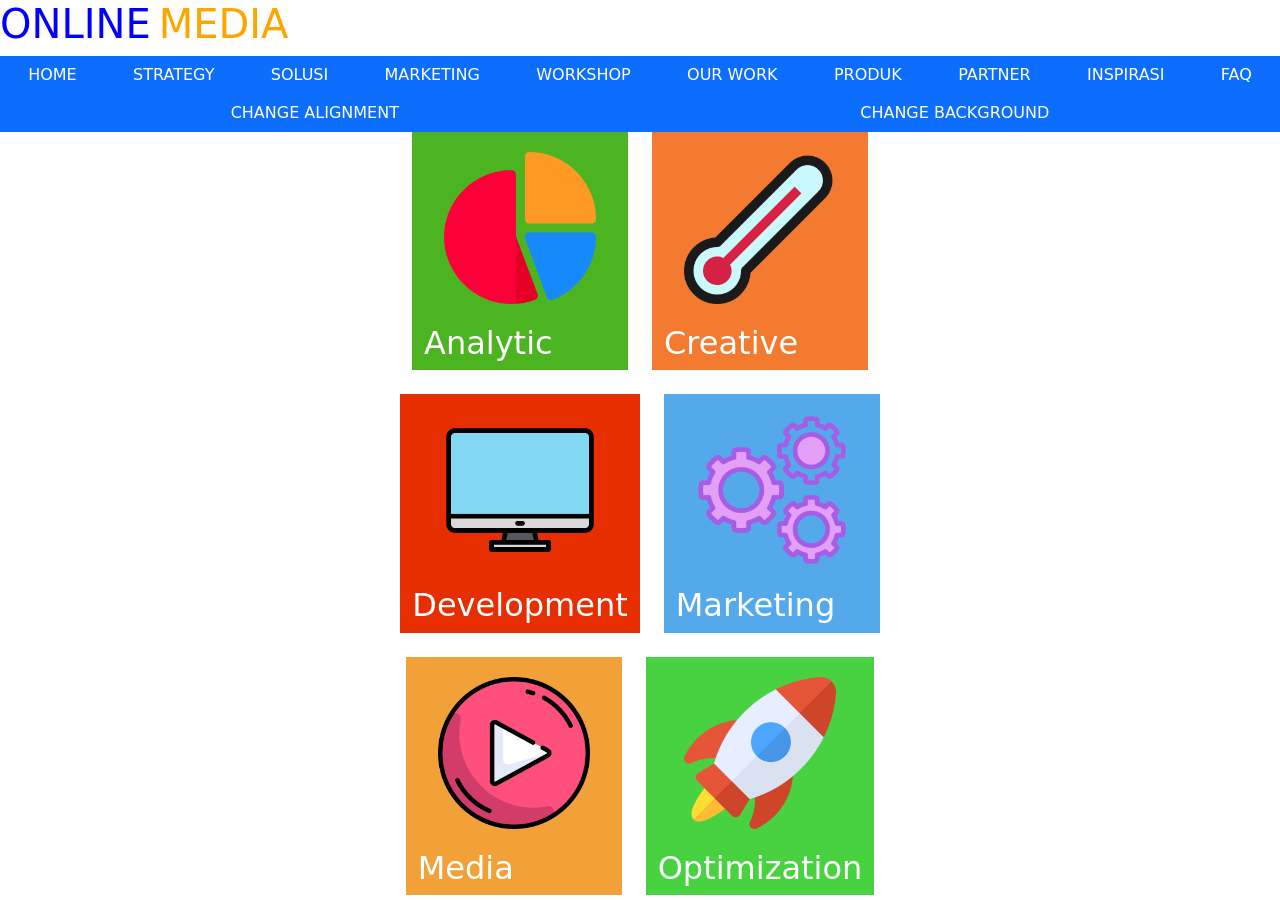
<file: WEEK2_1301213290/index.html>
<!DOCTYPE html>
<html lang="en">
	<head>
		<meta charset="UTF-8" />
		<meta name="viewport" content="width=device-width, initial-scale=1.0" />
		<title>Tugas 3</title>
		<script
			src="https://code.jquery.com/jquery-3.7.1.js"
			integrity="sha256-eKhayi8LEQwp4NKxN+CfCh+3qOVUtJn3QNZ0TciWLP4="
			crossorigin="anonymous"
		></script>
		<script src="./script.js"></script>
		<link
			href="https://cdn.jsdelivr.net/npm/bootstrap@5.3.3/dist/css/bootstrap.min.css"
			rel="stylesheet"
			integrity="sha384-QWTKZyjpPEjISv5WaRU9OFeRpok6YctnYmDr5pNlyT2bRjXh0JMhjY6hW+ALEwIH"
			crossorigin="anonymous"
		/>
		<link rel="stylesheet" href="style.css" />
    <script
			src="https://cdn.jsdelivr.net/npm/bootstrap@5.3.3/dist/js/bootstrap.bundle.min.js"
			integrity="sha384-YvpcrYf0tY3lHB60NNkmXc5s9fDVZLESaAA55NDzOxhy9GkcIdslK1eN7N6jIeHz"
			crossorigin="anonymous"
		></script>
	</head>
	<body>
		<header class="d-flex flex-row gap-2">
      <h1 style="color: blue">ONLINE</h1>
      <h1 style="color: orange">MEDIA</h1>
  </header>
  <nav
    class="d-flex flex-row justify-content-around bg-primary"
  >
    <button class="btn btn-primary">HOME</button>
    <button class="btn btn-primary">STRATEGY</button>
    <button class="btn btn-primary">SOLUSI</button>
    <button class="btn btn-primary">MARKETING</button>
    <button class="btn btn-primary">WORKSHOP</button>
    <button class="btn btn-primary">OUR WORK</button>
    <button class="btn btn-primary">PRODUK</button>
    <button class="btn btn-primary">PARTNER</button>
    <button class="btn btn-primary">INSPIRASI</button>
    <button class="btn btn-primary">FAQ</button>
  </nav>
		<nav
			class="d-flex flex-row justify-content-around bg-primary"
		>
			<button id="changeAlignment" class="btn btn-primary">
				CHANGE ALIGNMENT
			</button>
			<button id="changeBg" class="btn btn-primary">
				CHANGE BACKGROUND
			</button>
		</nav>
		<section class="container d-flex flex-column align-items-center">
      <div class="row gap-4">
        <div class="col" id="changeColorBox" style="background-color: #4db421">
          <div class="d-flex justify-content-center">
            <img src="img/analytic.png" class="align-self-center" />
          </div>
          <h2>Analytic</h2>
        </div>
        <div class="col" style="background-color: #f37a2f">
          <div class="d-flex justify-content-center">
            <img src="img/creative.png" class="align-self-center" />
          </div>
          <h2>Creative</h2>
        </div>
      </div>
      <div class="row gap-4">
        <div class="col mt-4 mb-4" style="background-color: #e72e00">
          <div class="d-flex justify-content-center">
            <img src="img/development.png" class="align-self-center" />
          </div>
          <h2>Development</h2>
        </div>
        <div class="col mt-4 mb-4" style="background-color: #54a9ea">
          <div class="d-flex justify-content-center">
            <img src="img/marketing.png" class="align-self-center" />
          </div>
          <h2>Marketing</h2>
        </div>
      </div>
      <div class="row gap-4">
        <div class="col" style="background-color: #f1a138">
          <div class="d-flex justify-content-center">
            <img src="img/media.png" class="align-self-center" />
          </div>
          <h2>Media</h2>
        </div>
        <div class="col" style="background-color: #48d140">
          <div class="d-flex justify-content-center">
            <img src="img/optimization.png" class="align-self-center" />
          </div>
          <h2>Optimization</h2>
        </div>
      </div>
    </section>
	</body>
</html>
</file>
<file: WEEK2_1301213290/style.css>
img {
    width: 12rem;
    padding: 20px;
  }

h2 {
  color: white;  
}

.changeBg {
  background-color: aquamarine;
}
</file>
